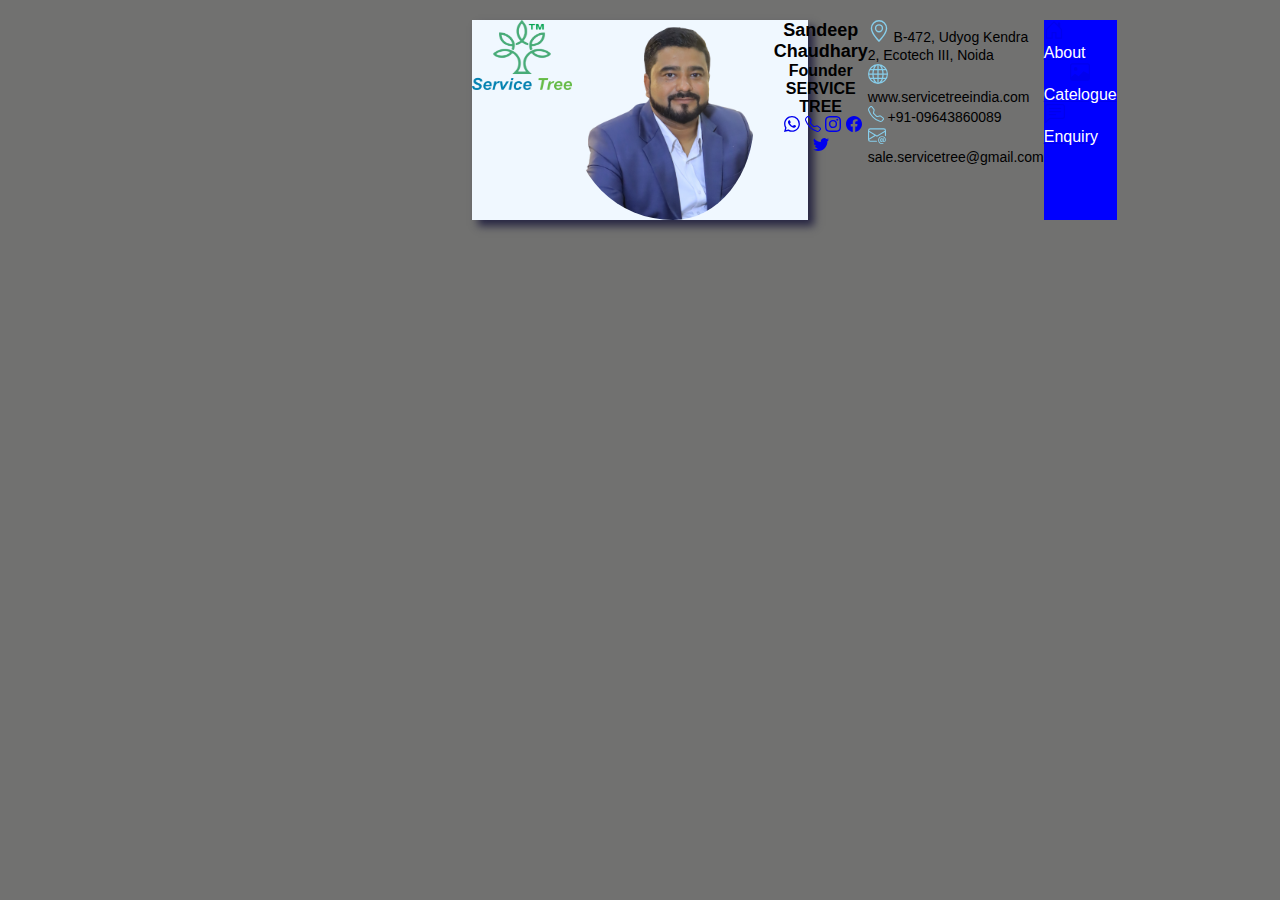
<file: index.html>
<!DOCTYPE html>
<html lang="en">
<head>
    <meta charset="UTF-8">
    <meta name="viewport" content="width=device-width, initial-scale=1.0">
    <title>Narendra Card</title>
    <link rel="stylesheet" href="style.css">
    <link href="https://cdn.jsdelivr.net/npm/bootstrap@5.0.2/dist/css/bootstrap.min.css" rel="stylesheet"
    integrity="sha384-EVSTQN3/azprG1Anm3QDgpJLIm9Nao0Yz1ztcQTwFspd3yD65VohhpuuCOmLASjC" crossorigin="anonymous">

   <style>
    * {
        margin: 0;
        padding: 0;
        box-sizing: border-box;
      }
      .card{
        display: flex;
        margin-left: auto;
        margin-right: auto; 
      }
    </style>
  
</head>
<body style="background: #717170; margin-top: 20px; margin-bottom: 10px;">
    <div class="card" style="width: 21rem; background-color: aliceblue; height: 70%;  box-shadow: 6px 6px 8px rgb(40, 39, 67);" >
        <div class="col">
            <nav class="navbar navbar-expand-lg navbar-light">
              <div class="container"  >
               <a href="index.html"> <img src="images/service_tree_logo-removebg-preview.png" alt="" height="70px" width="100px"></a>
              </div>
            </nav>
        </div>
          
        <img src="images/s14-removebg-preview.png" class="card-img-top" alt="..."
        style="border-radius: 50%; height: 200px; padding-right: 20px; ">
      <div class="card-body">
        <h5 style="text-align: center; font-size: large;" class="card-title">Sandeep Chaudhary</h5>
        <h5 style="text-align: center; font-size: medium;" class="card-title">Founder</h5>
        <h5 style="text-align: center; font-weight: bold; text-transform: uppercase; font-size: medium;"
          class="card-title">Service Tree</h5>
         <center> <a id="iconid" href="https://wa.me/+919643860089" style="margin-left: 5%" class="btn btn-primary"><svg
            xmlns="http://www.w3.org/2000/svg" width="16" height="16" fill="currentColor" class="bi bi-whatsapp"
            viewBox="0 0 16 16">
            <path
              d="M13.601 2.326A7.854 7.854 0 0 0 7.994 0C3.627 0 .068 3.558.064 7.926c0 1.399.366 2.76 1.057 3.965L0 16l4.204-1.102a7.933 7.933 0 0 0 3.79.965h.004c4.368 0 7.926-3.558 7.93-7.93A7.898 7.898 0 0 0 13.6 2.326zM7.994 14.521a6.573 6.573 0 0 1-3.356-.92l-.24-.144-2.494.654.666-2.433-.156-.251a6.56 6.56 0 0 1-1.007-3.505c0-3.626 2.957-6.584 6.591-6.584a6.56 6.56 0 0 1 4.66 1.931 6.557 6.557 0 0 1 1.928 4.66c-.004 3.639-2.961 6.592-6.592 6.592zm3.615-4.934c-.197-.099-1.17-.578-1.353-.646-.182-.065-.315-.099-.445.099-.133.197-.513.646-.627.775-.114.133-.232.148-.43.05-.197-.1-.836-.308-1.592-.985-.59-.525-.985-1.175-1.103-1.372-.114-.198-.011-.304.088-.403.087-.088.197-.232.296-.346.1-.114.133-.198.198-.33.065-.134.034-.248-.015-.347-.05-.099-.445-1.076-.612-1.47-.16-.389-.323-.335-.445-.34-.114-.007-.247-.007-.38-.007a.729.729 0 0 0-.529.247c-.182.198-.691.677-.691 1.654 0 .977.71 1.916.81 2.049.098.133 1.394 2.132 3.383 2.992.47.205.84.326 1.129.418.475.152.904.129 1.246.08.38-.058 1.171-.48 1.338-.943.164-.464.164-.86.114-.943-.049-.084-.182-.133-.38-.232z" />
          </svg></a>
        <a id="iconid" href="tel:09643860089" class="btn btn-primary"><svg xmlns="http://www.w3.org/2000/svg" width="16"
            height="16" fill="currentColor" class="bi bi-telephone" viewBox="0 0 16 16">
            <path
              d="M3.654 1.328a.678.678 0 0 0-1.015-.063L1.605 2.3c-.483.484-.661 1.169-.45 1.77a17.568 17.568 0 0 0 4.168 6.608 17.569 17.569 0 0 0 6.608 4.168c.601.211 1.286.033 1.77-.45l1.034-1.034a.678.678 0 0 0-.063-1.015l-2.307-1.794a.678.678 0 0 0-.58-.122l-2.19.547a1.745 1.745 0 0 1-1.657-.459L5.482 8.062a1.745 1.745 0 0 1-.46-1.657l.548-2.19a.678.678 0 0 0-.122-.58L3.654 1.328zM1.884.511a1.745 1.745 0 0 1 2.612.163L6.29 2.98c.329.423.445.974.315 1.494l-.547 2.19a.678.678 0 0 0 .178.643l2.457 2.457a.678.678 0 0 0 .644.178l2.189-.547a1.745 1.745 0 0 1 1.494.315l2.306 1.794c.829.645.905 1.87.163 2.611l-1.034 1.034c-.74.74-1.846 1.065-2.877.702a18.634 18.634 0 0 1-7.01-4.42 18.634 18.634 0 0 1-4.42-7.009c-.362-1.03-.037-2.137.703-2.877L1.885.511z" />
          </svg></a>
        <a id="iconid" href="https://www.instagram.com/sale.servicetree/?igshid=MzRlODBiNWFlZA%3D%3D" class="btn btn-primary"><svg xmlns="http://www.w3.org/2000/svg" width="16" height="16"
            fill="currentColor" class="bi bi-instagram" viewBox="0 0 16 16">
            <path
              d="M8 0C5.829 0 5.556.01 4.703.048 3.85.088 3.269.222 2.76.42a3.917 3.917 0 0 0-1.417.923A3.927 3.927 0 0 0 .42 2.76C.222 3.268.087 3.85.048 4.7.01 5.555 0 5.827 0 8.001c0 2.172.01 2.444.048 3.297.04.852.174 1.433.372 1.942.205.526.478.972.923 1.417.444.445.89.719 1.416.923.51.198 1.09.333 1.942.372C5.555 15.99 5.827 16 8 16s2.444-.01 3.298-.048c.851-.04 1.434-.174 1.943-.372a3.916 3.916 0 0 0 1.416-.923c.445-.445.718-.891.923-1.417.197-.509.332-1.09.372-1.942C15.99 10.445 16 10.173 16 8s-.01-2.445-.048-3.299c-.04-.851-.175-1.433-.372-1.941a3.926 3.926 0 0 0-.923-1.417A3.911 3.911 0 0 0 13.24.42c-.51-.198-1.092-.333-1.943-.372C10.443.01 10.172 0 7.998 0h.003zm-.717 1.442h.718c2.136 0 2.389.007 3.232.046.78.035 1.204.166 1.486.275.373.145.64.319.92.599.28.28.453.546.598.92.11.281.24.705.275 1.485.039.843.047 1.096.047 3.231s-.008 2.389-.047 3.232c-.035.78-.166 1.203-.275 1.485a2.47 2.47 0 0 1-.599.919c-.28.28-.546.453-.92.598-.28.11-.704.24-1.485.276-.843.038-1.096.047-3.232.047s-2.39-.009-3.233-.047c-.78-.036-1.203-.166-1.485-.276a2.478 2.478 0 0 1-.92-.598 2.48 2.48 0 0 1-.6-.92c-.109-.281-.24-.705-.275-1.485-.038-.843-.046-1.096-.046-3.233 0-2.136.008-2.388.046-3.231.036-.78.166-1.204.276-1.486.145-.373.319-.64.599-.92.28-.28.546-.453.92-.598.282-.11.705-.24 1.485-.276.738-.034 1.024-.044 2.515-.045v.002zm4.988 1.328a.96.96 0 1 0 0 1.92.96.96 0 0 0 0-1.92zm-4.27 1.122a4.109 4.109 0 1 0 0 8.217 4.109 4.109 0 0 0 0-8.217zm0 1.441a2.667 2.667 0 1 1 0 5.334 2.667 2.667 0 0 1 0-5.334z" />
          </svg></a>
          <a id="iconid" href="https://www.facebook.com/ServiceTree.in?mibextid=LQQJ4d" class="btn btn-primary"><svg xmlns="http://www.w3.org/2000/svg" width="16" height="16"
            fill="currentColor" class="bi bi-facebook" viewBox="0 0 16 16">
            <path
              d="M16 8.049c0-4.446-3.582-8.05-8-8.05C3.58 0-.002 3.603-.002 8.05c0 4.017 2.926 7.347 6.75 7.951v-5.625h-2.03V8.05H6.75V6.275c0-2.017 1.195-3.131 3.022-3.131.876 0 1.791.157 1.791.157v1.98h-1.009c-.993 0-1.303.621-1.303 1.258v1.51h2.218l-.354 2.326H9.25V16c3.824-.604 6.75-3.934 6.75-7.951z" />
          </svg></a>
        <a id="iconid" href="#" class="btn btn-primary"><svg xmlns="http://www.w3.org/2000/svg" width="16" height="16"
            fill="currentColor" class="bi bi-twitter" viewBox="0 0 16 16">
            <path
              d="M5.026 15c6.038 0 9.341-5.003 9.341-9.334 0-.14 0-.282-.006-.422A6.685 6.685 0 0 0 16 3.542a6.658 6.658 0 0 1-1.889.518 3.301 3.301 0 0 0 1.447-1.817 6.533 6.533 0 0 1-2.087.793A3.286 3.286 0 0 0 7.875 6.03a9.325 9.325 0 0 1-6.767-3.429 3.289 3.289 0 0 0 1.018 4.382A3.323 3.323 0 0 1 .64 6.575v.045a3.288 3.288 0 0 0 2.632 3.218 3.203 3.203 0 0 1-.865.115 3.23 3.23 0 0 1-.614-.057 3.283 3.283 0 0 0 3.067 2.277A6.588 6.588 0 0 1 .78 13.58a6.32 6.32 0 0 1-.78-.045A9.344 9.344 0 0 0 5.026 15z" />
          </svg></a>
        </center>
      </div><br><br>
      <div class="container-fluid">
        <svg xmlns="http://www.w3.org/2000/svg" width="22" height="22" fill="skyblue" class="bi bi-geo-alt" viewBox="0 0 16 16">
            <path d="M12.166 8.94c-.524 1.062-1.234 2.12-1.96 3.07A31.493 31.493 0 0 1 8 14.58a31.481 31.481 0 0 1-2.206-2.57c-.726-.95-1.436-2.008-1.96-3.07C3.304 7.867 3 6.862 3 6a5 5 0 0 1 10 0c0 .862-.305 1.867-.834 2.94zM8 16s6-5.686 6-10A6 6 0 0 0 2 6c0 4.314 6 10 6 10z"/>
            <path d="M8 8a2 2 0 1 1 0-4 2 2 0 0 1 0 4zm0 1a3 3 0 1 0 0-6 3 3 0 0 0 0 6z"/>
          </svg><a style="text-decoration: none; font-size: 14px;  color: black; font-family: sans-serif;" href="https://goo.gl/maps/aq7BujipkwsaJMDm9"> B-472, Udyog Kendra 2, Ecotech III, Noida</a><br>
          

          <svg xmlns="http://www.w3.org/2000/svg" width="20" height="20" fill="skyblue" class="bi bi-globe" viewBox="0 0 16 16">
            <path d="M0 8a8 8 0 1 1 16 0A8 8 0 0 1 0 8zm7.5-6.923c-.67.204-1.335.82-1.887 1.855A7.97 7.97 0 0 0 5.145 4H7.5V1.077zM4.09 4a9.267 9.267 0 0 1 .64-1.539 6.7 6.7 0 0 1 .597-.933A7.025 7.025 0 0 0 2.255 4H4.09zm-.582 3.5c.03-.877.138-1.718.312-2.5H1.674a6.958 6.958 0 0 0-.656 2.5h2.49zM4.847 5a12.5 12.5 0 0 0-.338 2.5H7.5V5H4.847zM8.5 5v2.5h2.99a12.495 12.495 0 0 0-.337-2.5H8.5zM4.51 8.5a12.5 12.5 0 0 0 .337 2.5H7.5V8.5H4.51zm3.99 0V11h2.653c.187-.765.306-1.608.338-2.5H8.5zM5.145 12c.138.386.295.744.468 1.068.552 1.035 1.218 1.65 1.887 1.855V12H5.145zm.182 2.472a6.696 6.696 0 0 1-.597-.933A9.268 9.268 0 0 1 4.09 12H2.255a7.024 7.024 0 0 0 3.072 2.472zM3.82 11a13.652 13.652 0 0 1-.312-2.5h-2.49c.062.89.291 1.733.656 2.5H3.82zm6.853 3.472A7.024 7.024 0 0 0 13.745 12H11.91a9.27 9.27 0 0 1-.64 1.539 6.688 6.688 0 0 1-.597.933zM8.5 12v2.923c.67-.204 1.335-.82 1.887-1.855.173-.324.33-.682.468-1.068H8.5zm3.68-1h2.146c.365-.767.594-1.61.656-2.5h-2.49a13.65 13.65 0 0 1-.312 2.5zm2.802-3.5a6.959 6.959 0 0 0-.656-2.5H12.18c.174.782.282 1.623.312 2.5h2.49zM11.27 2.461c.247.464.462.98.64 1.539h1.835a7.024 7.024 0 0 0-3.072-2.472c.218.284.418.598.597.933zM10.855 4a7.966 7.966 0 0 0-.468-1.068C9.835 1.897 9.17 1.282 8.5 1.077V4h2.355z"/>
          </svg><a style="text-decoration: none; font-size: 14px;  color: black; font-family: sans-serif;"href="http://www.servicetreeindia.com/">www.servicetreeindia.com</a><br>

          <svg xmlns="http://www.w3.org/2000/svg" width="16" height="16" fill="skyblue" class="bi bi-telephone" viewBox="0 0 16 16">
            <path d="M3.654 1.328a.678.678 0 0 0-1.015-.063L1.605 2.3c-.483.484-.661 1.169-.45 1.77a17.568 17.568 0 0 0 4.168 6.608 17.569 17.569 0 0 0 6.608 4.168c.601.211 1.286.033 1.77-.45l1.034-1.034a.678.678 0 0 0-.063-1.015l-2.307-1.794a.678.678 0 0 0-.58-.122l-2.19.547a1.745 1.745 0 0 1-1.657-.459L5.482 8.062a1.745 1.745 0 0 1-.46-1.657l.548-2.19a.678.678 0 0 0-.122-.58L3.654 1.328zM1.884.511a1.745 1.745 0 0 1 2.612.163L6.29 2.98c.329.423.445.974.315 1.494l-.547 2.19a.678.678 0 0 0 .178.643l2.457 2.457a.678.678 0 0 0 .644.178l2.189-.547a1.745 1.745 0 0 1 1.494.315l2.306 1.794c.829.645.905 1.87.163 2.611l-1.034 1.034c-.74.74-1.846 1.065-2.877.702a18.634 18.634 0 0 1-7.01-4.42 18.634 18.634 0 0 1-4.42-7.009c-.362-1.03-.037-2.137.703-2.877L1.885.511z"/>
          </svg><a style="text-decoration: none; font-size: 14px;  color: black; font-family: sans-serif;" href="tel:09643860089">  +91-09643860089</a><br>


          <svg xmlns="http://www.w3.org/2000/svg" width="18" height="18" fill="skyblue" class="bi bi-envelope-at" viewBox="0 0 16 16">
            <path d="M2 2a2 2 0 0 0-2 2v8.01A2 2 0 0 0 2 14h5.5a.5.5 0 0 0 0-1H2a1 1 0 0 1-.966-.741l5.64-3.471L8 9.583l7-4.2V8.5a.5.5 0 0 0 1 0V4a2 2 0 0 0-2-2H2Zm3.708 6.208L1 11.105V5.383l4.708 2.825ZM1 4.217V4a1 1 0 0 1 1-1h12a1 1 0 0 1 1 1v.217l-7 4.2-7-4.2Z"/>
            <path d="M14.247 14.269c1.01 0 1.587-.857 1.587-2.025v-.21C15.834 10.43 14.64 9 12.52 9h-.035C10.42 9 9 10.36 9 12.432v.214C9 14.82 10.438 16 12.358 16h.044c.594 0 1.018-.074 1.237-.175v-.73c-.245.11-.673.18-1.18.18h-.044c-1.334 0-2.571-.788-2.571-2.655v-.157c0-1.657 1.058-2.724 2.64-2.724h.04c1.535 0 2.484 1.05 2.484 2.326v.118c0 .975-.324 1.39-.639 1.39-.232 0-.41-.148-.41-.42v-2.19h-.906v.569h-.03c-.084-.298-.368-.63-.954-.63-.778 0-1.259.555-1.259 1.4v.528c0 .892.49 1.434 1.26 1.434.471 0 .896-.227 1.014-.643h.043c.118.42.617.648 1.12.648Zm-2.453-1.588v-.227c0-.546.227-.791.573-.791.297 0 .572.192.572.708v.367c0 .573-.253.744-.564.744-.354 0-.581-.215-.581-.8Z"/>
          </svg><a style="text-decoration: none; font-size: 14px;  color: black; font-family: sans-serif;" href="">sale.servicetree@gmail.com</a><br>






        <!-- <p style="font-weight: 600; text-underline-position: ;"><svg xmlns="http://www.w3.org/2000/svg" width="20" height="20" fill="skyblue" class="bi bi-geo-alt-fill"
            viewBox="0 0 16 16">
            <path d="M8 16s6-5.686 6-10A6 6 0 0 0 2 6c0 4.314 6 10 6 10zm0-7a3 3 0 1 1 0-6 3 3 0 0 1 0 6z" />
          </svg><a style="height: 3px;" href="https://goo.gl/maps/aFqQsDWLBFv8unBt6">B-28 Lajpat Nagar New delhi</a><p>
        <p><svg xmlns="http://www.w3.org/2000/svg" width="20" height="20" fill="currentColor"
            class="bi bi-envelope-at-fill" viewBox="0 0 16 16">
            <path
              d="M2 2A2 2 0 0 0 .05 3.555L8 8.414l7.95-4.859A2 2 0 0 0 14 2H2Zm-2 9.8V4.698l5.803 3.546L0 11.801Zm6.761-2.97-6.57 4.026A2 2 0 0 0 2 14h6.256A4.493 4.493 0 0 1 8 12.5a4.49 4.49 0 0 1 1.606-3.446l-.367-.225L8 9.586l-1.239-.757ZM16 9.671V4.697l-5.803 3.546.338.208A4.482 4.482 0 0 1 12.5 8c1.414 0 2.675.652 3.5 1.671Z" />
            <path
              d="M15.834 12.244c0 1.168-.577 2.025-1.587 2.025-.503 0-1.002-.228-1.12-.648h-.043c-.118.416-.543.643-1.015.643-.77 0-1.259-.542-1.259-1.434v-.529c0-.844.481-1.4 1.26-1.4.585 0 .87.333.953.63h.03v-.568h.905v2.19c0 .272.18.42.411.42.315 0 .639-.415.639-1.39v-.118c0-1.277-.95-2.326-2.484-2.326h-.04c-1.582 0-2.64 1.067-2.64 2.724v.157c0 1.867 1.237 2.654 2.57 2.654h.045c.507 0 .935-.07 1.18-.18v.731c-.219.1-.643.175-1.237.175h-.044C10.438 16 9 14.82 9 12.646v-.214C9 10.36 10.421 9 12.485 9h.035c2.12 0 3.314 1.43 3.314 3.034v.21Zm-4.04.21v.227c0 .586.227.8.581.8.31 0 .564-.17.564-.743v-.367c0-.516-.275-.708-.572-.708-.346 0-.573.245-.573.791Z" />
          </svg><a href="#">info@</a></h5>
        <h5><svg xmlns="http://www.w3.org/2000/svg" width="20" height="20" fill="currentColor" class="bi bi-globe"
            viewBox="0 0 16 16">
            <path
              d="M0 8a8 8 0 1 1 16 0A8 8 0 0 1 0 8zm7.5-6.923c-.67.204-1.335.82-1.887 1.855A7.97 7.97 0 0 0 5.145 4H7.5V1.077zM4.09 4a9.267 9.267 0 0 1 .64-1.539 6.7 6.7 0 0 1 .597-.933A7.025 7.025 0 0 0 2.255 4H4.09zm-.582 3.5c.03-.877.138-1.718.312-2.5H1.674a6.958 6.958 0 0 0-.656 2.5h2.49zM4.847 5a12.5 12.5 0 0 0-.338 2.5H7.5V5H4.847zM8.5 5v2.5h2.99a12.495 12.495 0 0 0-.337-2.5H8.5zM4.51 8.5a12.5 12.5 0 0 0 .337 2.5H7.5V8.5H4.51zm3.99 0V11h2.653c.187-.765.306-1.608.338-2.5H8.5zM5.145 12c.138.386.295.744.468 1.068.552 1.035 1.218 1.65 1.887 1.855V12H5.145zm.182 2.472a6.696 6.696 0 0 1-.597-.933A9.268 9.268 0 0 1 4.09 12H2.255a7.024 7.024 0 0 0 3.072 2.472zM3.82 11a13.652 13.652 0 0 1-.312-2.5h-2.49c.062.89.291 1.733.656 2.5H3.82zm6.853 3.472A7.024 7.024 0 0 0 13.745 12H11.91a9.27 9.27 0 0 1-.64 1.539 6.688 6.688 0 0 1-.597.933zM8.5 12v2.923c.67-.204 1.335-.82 1.887-1.855.173-.324.33-.682.468-1.068H8.5zm3.68-1h2.146c.365-.767.594-1.61.656-2.5h-2.49a13.65 13.65 0 0 1-.312 2.5zm2.802-3.5a6.959 6.959 0 0 0-.656-2.5H12.18c.174.782.282 1.623.312 2.5h2.49zM11.27 2.461c.247.464.462.98.64 1.539h1.835a7.024 7.024 0 0 0-3.072-2.472c.218.284.418.598.597.933zM10.855 4a7.966 7.966 0 0 0-.468-1.068C9.835 1.897 9.17 1.282 8.5 1.077V4h2.355z" />
          </svg><a href="https://abc.com/">www.abc.com</a></h5>
     -->
      </div><br>
      <section class="container-fluid p-3 pt-1" style="margin-top: 0px; background: blue; ">
        <div>
          <div class="row">
            <div class="col">
              <a id="iconid" href="aboutus.html" class="btn btn-primary" style=" background: none; border: none;"><svg
                  xmlns="http://www.w3.org/2000/svg" width="20" height="20" fill="currentColor" class="bi bi-house-door"
                  viewBox="0 0 16 16">
                  <path
                    d="M8.354 1.146a.5.5 0 0 0-.708 0l-6 6A.5.5 0 0 0 1.5 7.5v7a.5.5 0 0 0 .5.5h4.5a.5.5 0 0 0 .5-.5v-4h2v4a.5.5 0 0 0 .5.5H14a.5.5 0 0 0 .5-.5v-7a.5.5 0 0 0-.146-.354L13 5.793V2.5a.5.5 0 0 0-.5-.5h-1a.5.5 0 0 0-.5.5v1.293L8.354 1.146ZM2.5 14V7.707l5.5-5.5 5.5 5.5V14H10v-4a.5.5 0 0 0-.5-.5h-3a.5.5 0 0 0-.5.5v4H2.5Z" />
                </svg>
              <p style="color: white;">About</p></a>
            </div>
            <div class="col">
              <center><a id="iconid" href="catelog.html" class="btn btn-primary" style=" background: none; border: none;"><svg
                  xmlns="http://www.w3.org/2000/svg" width="20" height="20" fill="currentColor" class="bi bi-image"
                  viewBox="0 0 16 16">
                  <path d="M6.002 5.5a1.5 1.5 0 1 1-3 0 1.5 1.5 0 0 1 3 0z" />
                  <path
                    d="M2.002 1a2 2 0 0 0-2 2v10a2 2 0 0 0 2 2h12a2 2 0 0 0 2-2V3a2 2 0 0 0-2-2h-12zm12 1a1 1 0 0 1 1 1v6.5l-3.777-1.947a.5.5 0 0 0-.577.093l-3.71 3.71-2.66-1.772a.5.5 0 0 0-.63.062L1.002 12V3a1 1 0 0 1 1-1h12z" />
                </svg>
                <p style="color: white;">Catelogue</p></a></center>
            </div>
            <div class="col">
             <a id="iconid" href="contact.html" class="btn btn-primary" style="margin-left: 2%; background: none; border: none;"><svg
                  xmlns="http://www.w3.org/2000/svg" width="20" height="20" fill="currentColor" class="bi bi-chat-left-text"
                  viewBox="0 0 16 16">
                  <path
                    d="M14 1a1 1 0 0 1 1 1v8a1 1 0 0 1-1 1H4.414A2 2 0 0 0 3 11.586l-2 2V2a1 1 0 0 1 1-1h12zM2 0a2 2 0 0 0-2 2v12.793a.5.5 0 0 0 .854.353l2.853-2.853A1 1 0 0 1 4.414 12H14a2 2 0 0 0 2-2V2a2 2 0 0 0-2-2H2z" />
                  <path
                    d="M3 3.5a.5.5 0 0 1 .5-.5h9a.5.5 0 0 1 0 1h-9a.5.5 0 0 1-.5-.5zM3 6a.5.5 0 0 1 .5-.5h9a.5.5 0 0 1 0 1h-9A.5.5 0 0 1 3 6zm0 2.5a.5.5 0 0 1 .5-.5h5a.5.5 0 0 1 0 1h-5a.5.5 0 0 1-.5-.5z" />
                </svg>
                
                <p style="color: white;">Enquiry</p></a>
             
            </div>
          </div>
        </div>
        </div>
    
      </section>
      


    <script src="https://cdn.jsdelivr.net/npm/bootstrap@5.0.2/dist/js/bootstrap.bundle.min.js"
    integrity="sha384-MrcW6ZMFYlzcLA8Nl+NtUVF0sA7MsXsP1UyJoMp4YLEuNSfAP+JcXn/tWtIaxVXM"
    crossorigin="anonymous"></script>

    <script>
      localStorage.clear();
    </script>
</body>
</html>
</file>
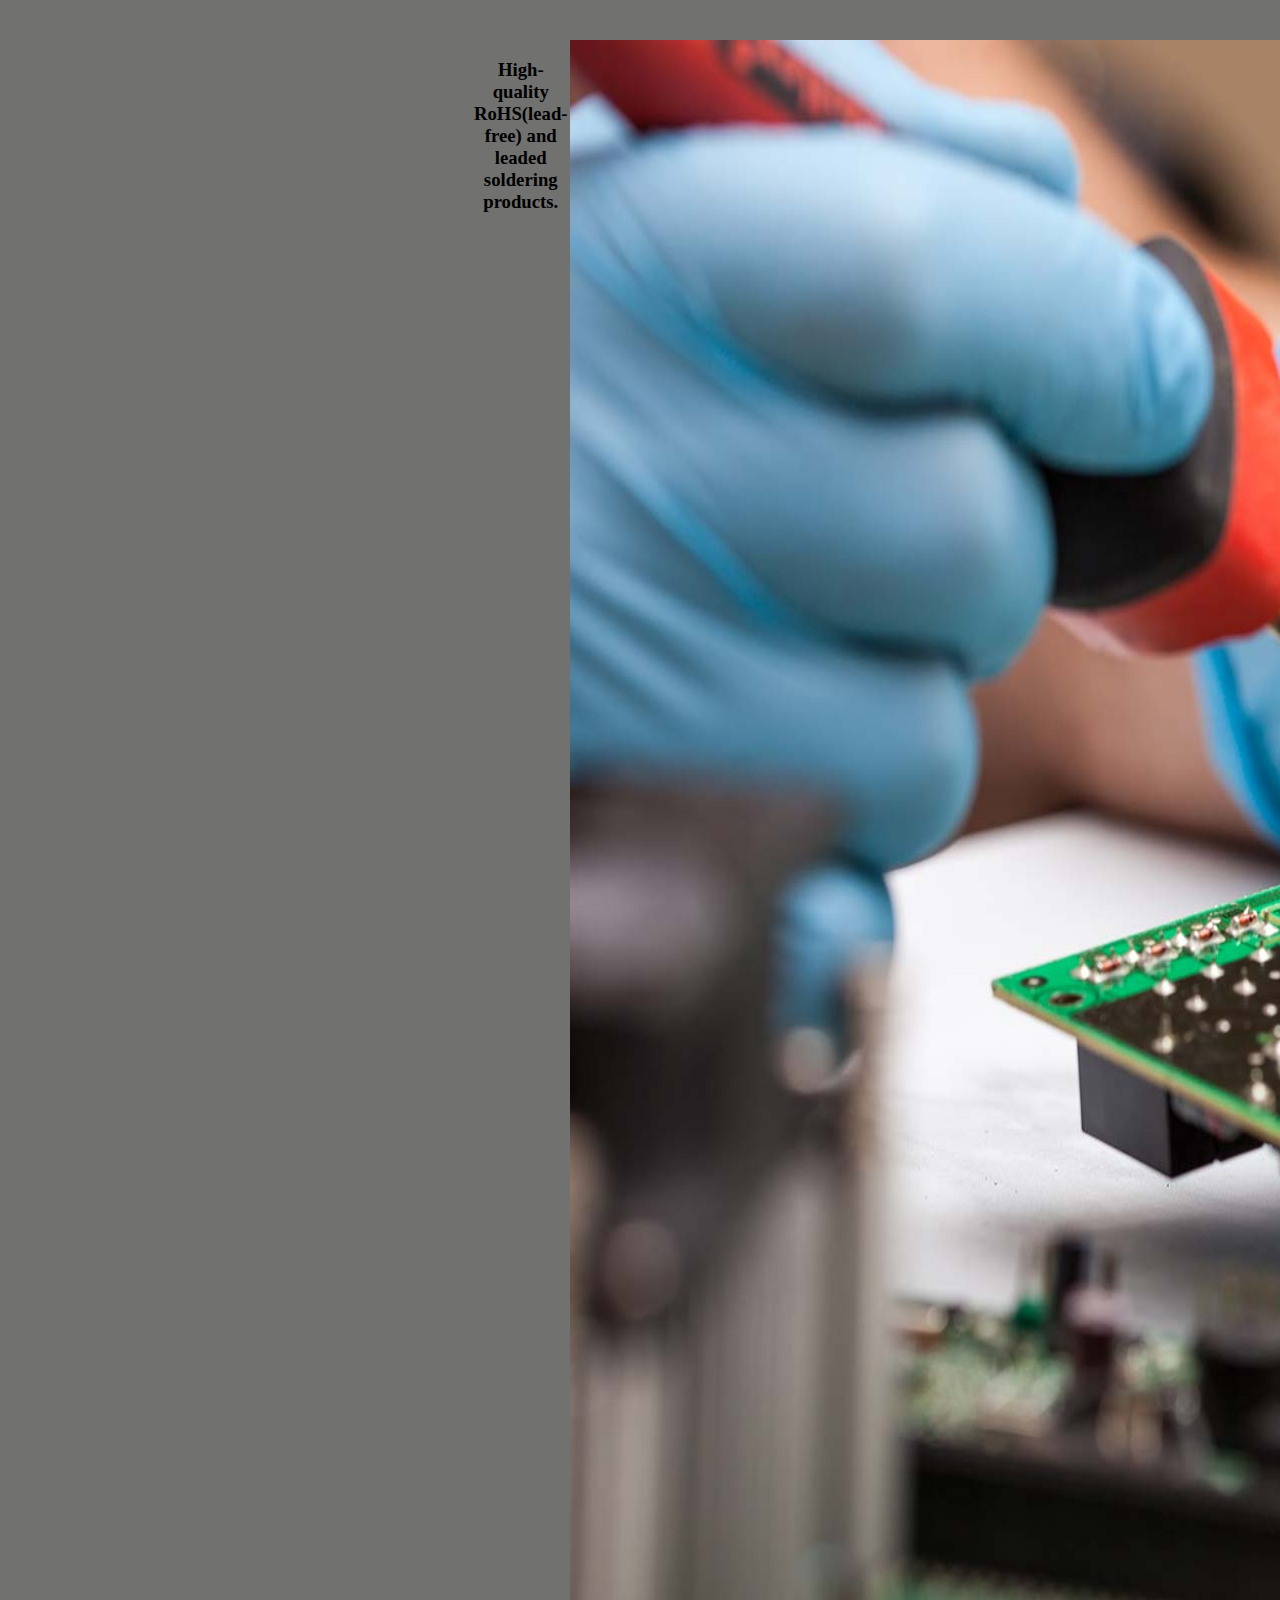
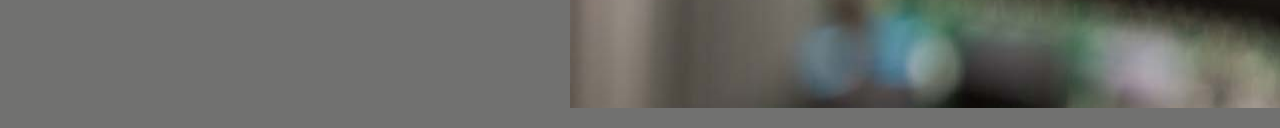
<file: aboutus.html>
<!DOCTYPE html>
<html lang="en">
<head>
    <meta charset="UTF-8">
    <meta name="viewport" content="width=device-width, initial-scale=1.0">
    <title>Narendra Card</title>
    <link href="https://cdn.jsdelivr.net/npm/bootstrap@5.0.2/dist/css/bootstrap.min.css" rel="stylesheet" integrity="sha384-EVSTQN3/azprG1Anm3QDgpJLIm9Nao0Yz1ztcQTwFspd3yD65VohhpuuCOmLASjC" crossorigin="anonymous">
</head>
<body style="background: #717170; margin-top: 40px; margin-bottom: 20px; " >
    <section>
        <div class="card" style="width: 21rem; display:  flex; margin-left: auto; margin-right: auto;"><br>
            <center><h3 style="padding: 0px 2px;">High-quality RoHS(lead-free) and leaded soldering products.</h3></center>
            <img src="images/soldering-istock-1089487772 (2).jpg" class="card-img-top" alt="...">
            <div class="card-body">
              <h5 class="card-title"> Service Tree leading manufacturer and exporter of high-quality RoHS(lead-free) and leaded soldering products.
              </h5>
              <p> Service Tree leading manufacturer and exporter of high-quality RoHS(lead-free) and leaded soldering products.

                Service Tree have two plants with fully advanced automatic seprate machines for RoHS and Non RoHS soldering products. We are ISO 9001:2015 certified company.
                
                Our in-house laboratory is fully equipped with the latest equipment including a fully computerized Atomic Absorption Spectrophotometer, which gives a result with three-decimal accuracy. At each & every stage of production, the material is passed through a stringent quality control system and any possibility of substandard production is prevented.
                
                We have online testing facilities to detect the level of contamination in solder alloy and to ensure the continuity in the flow of flux in solder wire, as noncontinuity in flux in the wire may lead to dry soldering problems.
                
                We are actively advancing soldering technologies of the next generation, such as halogen-free flux, anti-cracking and low melting point solder alloy, in addition to existing high-quality soldering materials. Service Tree is a group of professionals specialized in soldering technologies. we are eager to contribute to the development and advancement of the global soldering industry with the latest technologies, quality excellence, and valuable services to provide.</p><br>
                <center> <a href="index.html" class="btn btn-primary">Go Back to main</a></center>
            </div>        
         
        </div>
    
</div>

</section>


<script>
  localStorage.clear();
</script>

<script src="https://cdn.jsdelivr.net/npm/bootstrap@5.0.2/dist/js/bootstrap.bundle.min.js" integrity="sha384-MrcW6ZMFYlzcLA8Nl+NtUVF0sA7MsXsP1UyJoMp4YLEuNSfAP+JcXn/tWtIaxVXM" crossorigin="anonymous"></script>
</body>
</html>
</file>
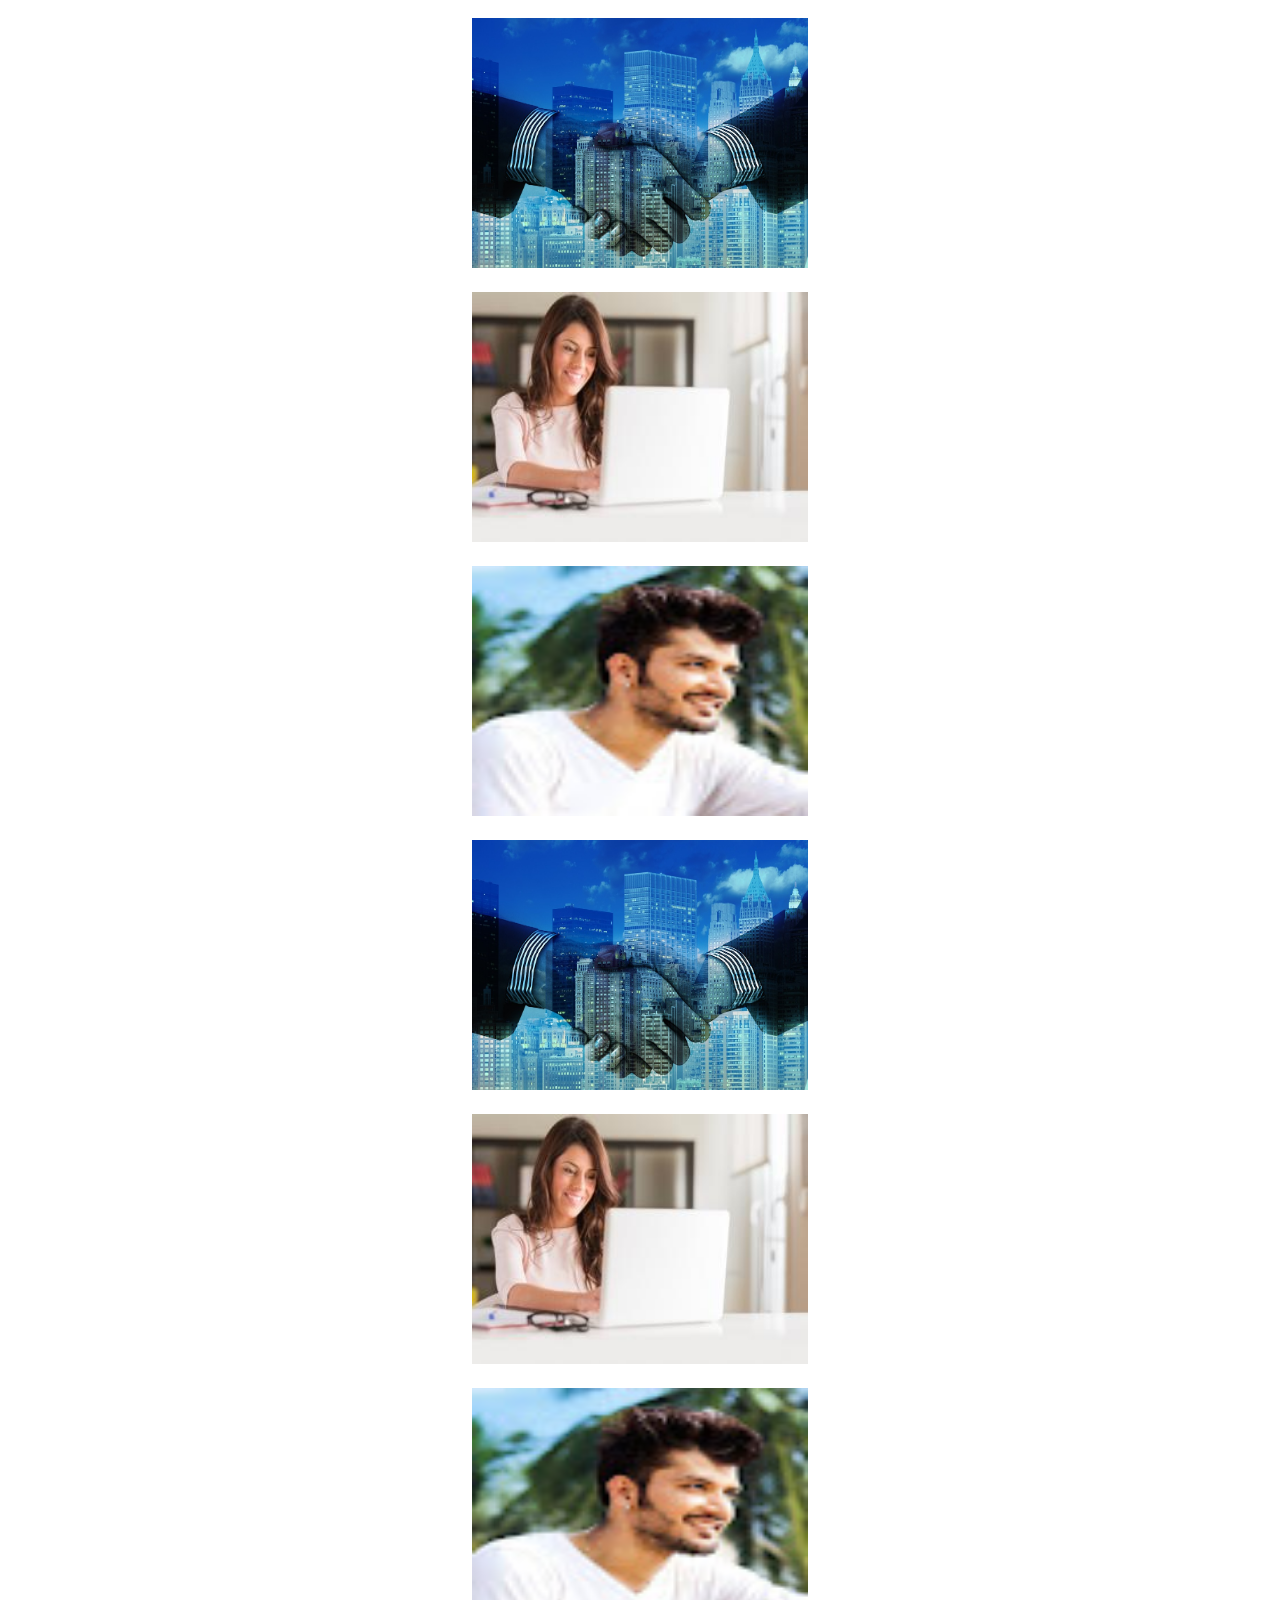
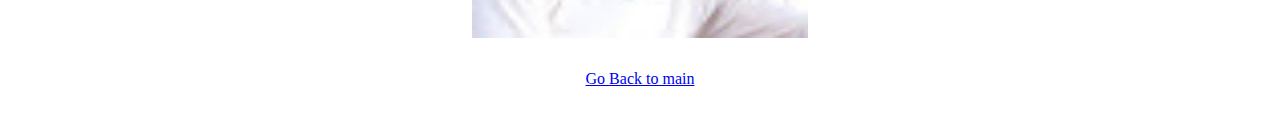
<file: catelog.html>
<!DOCTYPE html>
<html lang="en">
<head>
    <meta charset="UTF-8">
    <meta name="viewport" content="width=device-width, initial-scale=1.0">
    <title>Document</title>
    <link href="https://cdn.jsdelivr.net/npm/bootstrap@5.0.2/dist/css/bootstrap.min.css" rel="stylesheet" integrity="sha384-EVSTQN3/azprG1Anm3QDgpJLIm9Nao0Yz1ztcQTwFspd3yD65VohhpuuCOmLASjC" crossorigin="anonymous">
    <STYle>
        .imge{
            padding: 10px 0px;
        }
    </STYle>
</head>
<body>

    <div class="col" style="width: 21rem; display: block; margin-left: auto; margin-right: auto;">
        <img class="imge" src="/images/hands-1063442_960_720.jpg" alt="" width="100%" height="250px">
        <img class="imge" src="images/Creating-an-about-us-page.jpg" alt="" width="100%" height="250px">
        <img class="imge" src="images/AGNmyxZX8UhaKr1WV5HXKCgYhIt_lYGJRa04YmDk_EkNtQ=s83-c-mo.jpg" alt="" width="100%" height="250px"> 
    </div>
    <div class="col"  style="width: 21rem; display: block; margin-left: auto; margin-right: auto;">
        <img class="imge" src="/images/hands-1063442_960_720.jpg" alt="" width="100%" height="250px">
        <img class="imge" src="images/Creating-an-about-us-page.jpg" alt="" width="100%" height="250px">
        <img class="imge" src="images/AGNmyxZX8UhaKr1WV5HXKCgYhIt_lYGJRa04YmDk_EkNtQ=s83-c-mo.jpg" alt="" width="100%"  height="250px">
    </div><br>
    <center> <a  href="index.html" class="btn btn-primary">Go Back to main</a></center><br>

    <script>
        localStorage.clear();
    </script>

    <script src="https://cdn.jsdelivr.net/npm/bootstrap@5.0.2/dist/js/bootstrap.bundle.min.js" integrity="sha384-MrcW6ZMFYlzcLA8Nl+NtUVF0sA7MsXsP1UyJoMp4YLEuNSfAP+JcXn/tWtIaxVXM" crossorigin="anonymous"></script>
</body>
</html>
</file>
<file: style.css>
body {
  margin:0;
  padding:0;
  font-family: sans-serif;
  background: (#171738, #2E1760);
}

#iconid{
  transition: 0.03s ease;
}
#iconid:hover{
  cursor: pointer;
  padding-top: 5px;
}

.login-box11{
  position: relative;
  display: flex;
  margin-left: auto;
  margin-right: auto;
  padding-bottom: 20px;
 
  width: 600px;
  height: 560px;
  border-radius: 8px;
  background: #1c1c1c;
  
  overflow: hidden;
}

.login-box11::before{
content: '';
position: absolute;
top: -50%;
left: -50%;
width: 500px;
height: 600px;
background: linear-gradient(0deg, transparent,#45f3ff,#45f3ff);
transform-origin: bottom right;
animation: animate 6s linear infinite;
}
.login-box11::after{
content: '';
position: absolute;
top: -50%;
left: -50%;
width: 500px;
height: 600px;
background: linear-gradient(0deg, transparent,#45f3ff,#45f3ff);
transform-origin: bottom right;
animation: animate 6s linear infinite;
animation-delay: -3s;
}
@keyframes animate{
0%{
    transform: rotate(0deg);
}
100%{
    transform: rotate(360deg);
}
}

.login-box22{
position: absolute;
inset: 3px;
border-radius: 8px;
background: #596aaa;
z-index: 10;
padding: 50px 40px;

}


/* .login-box {
  position: absolute;
  top: 50%;
  left: 50%;
  width: 400px;
  height: 560px;
  padding: 40px;
  transform: translate(-50%, -50%);
  background: cyan;
  box-sizing: border-box;
  box-shadow: 0 15px 25px rgba(0,0,0,.6);
  border-radius: 10px;
} */

.login-box11 h2 {
  margin: 0 0 30px;
  padding: 0;
  color: #fff;
  text-align: center;
}

.login-box11 .user-box {
  position: relative;
}

.login-box11 .user-box input {
  width: 100%;
  padding: 10px 0;
  font-size: 16px;
  color: #fff;
  margin-bottom: 30px;
  border: none;
  border-bottom: 1px solid #fff;
  outline: none;
  background: transparent;
}
.login-box11 .user-box label {
  position: absolute;
  top:0;
  left: 0;
  padding: 10px 0;
  font-size: 16px;
  color: #fff;
  pointer-events: none;
  transition: .5s;
}

.login-box11 .user-box input:focus ~ label,
.login-box11 .user-box input:valid ~ label {
  top: -20px;
  left: 0;
  color: #03e9f4;
  font-size: 12px;
}

.login-box11 form a {
  position: relative;
  display: inline-block;
  padding: 10px 20px;
  color: #03e9f4;
  font-size: 16px;
  text-decoration: none;
  text-transform: uppercase;
  overflow: hidden;
  transition: .5s;
  margin-top: 40px;
  letter-spacing: 4px
}

.login-box11 a:hover {
  background: #03e9f4;
  color: #fff;
  border-radius: 5px;
  box-shadow: 0 0 5px #03e9f4,
              0 0 25px #03e9f4,
              0 0 50px #03e9f4,
              0 0 100px #03e9f4;
}

.login-box11 a span {
  position: absolute;
  display: block;
}

.login-box11 a span:nth-child(1) {
  top: 0;
  left: -100%;
  width: 100%;
  height: 2px;
  background: linear-gradient(90deg, transparent, #03e9f4);
  animation: btn-anim1 1s linear infinite;
}

@keyframes btn-anim1 {
  0% {
    left: -100%;
  }
  50%,100% {
    left: 100%;
  }
}

.login-box11 a span:nth-child(2) {
  top: -100%;
  right: 0;
  width: 2px;
  height: 100%;
  background: linear-gradient(180deg, transparent, #03e9f4);
  animation: btn-anim2 1s linear infinite;
  animation-delay: .25s
}

@keyframes btn-anim2 {
  0% {
    top: -100%;
  }
  50%,100% {
    top: 100%;
  }
}

.login-box11 a span:nth-child(3) {
  bottom: 0;
  right: -100%;
  width: 100%;
  height: 2px;
  background: linear-gradient(270deg, transparent, #03e9f4);
  animation: btn-anim3 1s linear infinite;
  animation-delay: .5s
}

@keyframes btn-anim3 {
  0% {
    right: -100%;
  }
  50%,100% {
    right: 100%;
  }
}

.login-box11 a span:nth-child(4) {
  bottom: -100%;
  left: 0;
  width: 2px;
  height: 100%;
  background: linear-gradient(360deg, transparent, #03e9f4);
  animation: btn-anim4 1s linear infinite;
  animation-delay: .75s
}



.btncontact{
  position: relative;
  display: flex;
  margin-left: 0;
  margin-right: ;
  color: white;
  margin-top: 70px;
  width: 100px;
  height: 30px;
  border-radius: 8px;   
  margin-bottom: 200px;
  overflow: hidden;
}
/* .btncontact::before{
  content: '';
  position: absolute;
  top: -50%;
  left: -50%;
  width: 150px;
  height: 50px;
  background: linear-gradient(0deg, transparent,#45f3ff,#45f3ff);
  transform-origin: bottom right;
  animation: animate 2s linear infinite;
}
.btncontact::after{
  content: '';
  position: absolute;
  top: -50%;
  left: -50%;
  width: 150px;
  height: 50px;
  background: linear-gradient(0deg, transparent,#45f3ff,#45f3ff);
  transform-origin: bottom right;
  animation: animate 1.5s linear infinite;
  
} */
@keyframes animate{
  0%{
      transform: rotate(0deg);
  }
  100%{
      transform: rotate(360deg);
  }
}
.btncontact1{
  position: absolute;
  inset: 3px;
  border-radius: 5px;
  background: #5e95ed;
  z-index: 10;
  margin-bottom: 40px;

}
.btncontact{
  margin-left: 0;
  margin-top: 15PX;
  padding: 10px;
  box-shadow: 0 0 50px cyan;
}
.btncontact:hover{
  background-color: cyan;
      box-shadow: 0 0 5px #03e9f4,
              0 0 25px #03e9f4,
              0 0 50px #03e9f4,
              0 0 100px #03e9f4;


}
</file>
